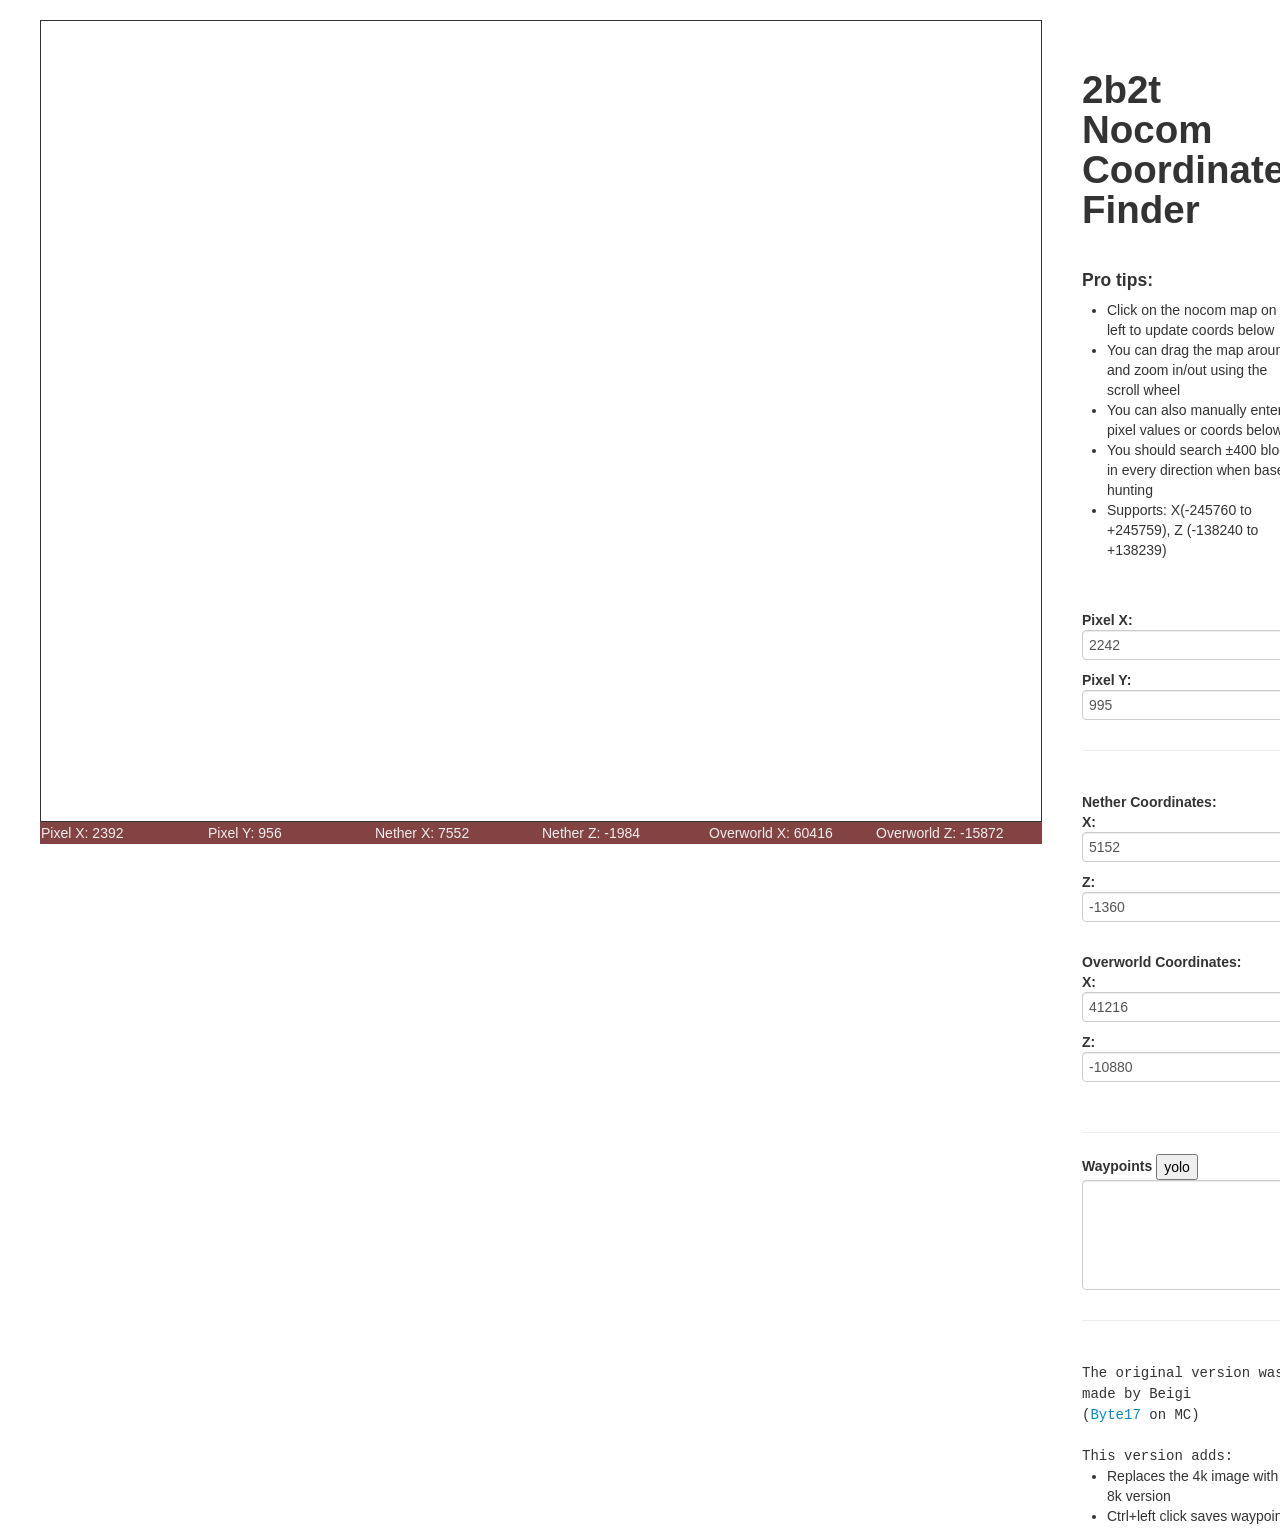
<file: index.html>
<!DOCTYPE html>
<html lang="en"><head>
<meta http-equiv="content-type" content="text/html; charset=UTF-8">

  <meta charset="UTF-8">
  
<link rel="apple-touch-icon" type="image/png" href="https://cpwebassets.codepen.io/assets/favicon/apple-touch-icon-5ae1a0698dcc2402e9712f7d01ed509a57814f994c660df9f7a952f3060705ee.png">
<meta name="apple-mobile-web-app-title" content="CodePen">

<link rel="shortcut icon" type="image/x-icon" href="https://cpwebassets.codepen.io/assets/favicon/favicon-aec34940fbc1a6e787974dcd360f2c6b63348d4b1f4e06c77743096d55480f33.ico">

<link rel="mask-icon" type="image/x-icon" href="https://cpwebassets.codepen.io/assets/favicon/logo-pin-8f3771b1072e3c38bd662872f6b673a722f4b3ca2421637d5596661b4e2132cc.svg" color="#111">


  <title>CodePen - 2b2t Nocom Coordinate Finder</title>
  
  
  <link rel="stylesheet" href="CodePen%20-%202b2t%20Nocom%20Coordinate%20Finder_files/bootstrap-combined.css">
  
<style>
#container {
  display: flex;
  flex-direction: row;
  margin-top: 20px;
}

#map {
  margin-left: 40px;
}

#canvascontainer {
  width: 1000px;
  height: 800px;
  border: 1px solid;
}

#results {
  background-color: #834343;
  color: #eeeeee;
  width: 1002px;
}

#sidebar {
  margin-left: 40px;
}
</style>

  <script>
  window.console = window.console || function(t) {};
</script>

  
  
  <script>
  if (document.location.search.match(/type=embed/gi)) {
    window.parent.postMessage("resize", "*");
  }
</script>


</head>

<body translate="no" style="user-select: none;">
  <div id="container">
  <div id="map">
    <div id="canvascontainer">
    <canvas id="canvas" width="1000" height="800"></canvas>
    </div>
    <div id="results"><table style="width:100%;table-layout:fixed"><tbody><tr><td>Pixel X: 2392</td><td>Pixel Y: 956</td><td>Nether X: 7552</td><td>Nether Z: -1984</td><td>Overworld X: 60416</td><td>Overworld Z: -15872</td></tr></tbody></table></div>
  </div>
  <div id="sidebar">
    <br>
    <br>
    <h1>2b2t Nocom Coordinate Finder</h1>
    <br>
    <h4>Pro tips: </h4>
    <ul>
      <li>Click on the nocom map on the left to update coords below</li>
      <li>You can drag the map around and zoom in/out using the scroll wheel</li>
      <li>You can also manually enter pixel values or coords below</li>
      <li>You should search ±400 blocks in every direction when base hunting</li>
      <li>Supports: X(-245760 to +245759), Z (-138240 to +138239)</li>
    </ul>
    <br>
    <br>
    <strong>Pixel X: </strong>
    <input id="x" type="number" value="2242" min="0" max="3840" oninput="onPixelXInput()">
    <br>
    <strong>Pixel Y: </strong>
    <input id="y" type="number" value="995" min="0" max="2160" oninput="onPixelYInput()">
    <br>
    <hr>
    <br>
    <strong>Nether Coordinates:</strong><br>
    <strong>X: </strong><input id="nether-x" value="5152" type="number" oninput="onNetherXInput()"><br>
    <strong>Z: </strong><input id="nether-z" value="-1360" type="number" oninput="onNetherZInput()"><br>
    <br>
    <strong>Overworld Coordinates:</strong><br>
    <strong>X: </strong><input id="overworld-x" value="41216" type="number" oninput="onOverworldXInput()"><br>
    <strong>Z: </strong><input id="overworld-z" value="-10880" type="number" oninput="onOverworldZInput()"><br>
    <br>
    <hr>
    <strong>Waypoints</strong> <input type='button'  onClick='document.getElementById("wp-list").value="";' value='yolo' /> <br>
    <textarea id='wp-list' rows="5" cols="30" ></textarea>
    <br>
    <hr>
    <br>
    <tt>The original version was made by Beigi<br>(<a href="https://namemc.com/profile/Byte17.2">Byte17</a> on MC)</tt>
    <br>
    <br>
    <tt>This version adds:</tt>
    <ul>
     <li>Replaces the 4k image with the 8k version</li>
     <li>Ctrl+left click saves waypoints</li>
  </div>
</div>
    <script src="CodePen%20-%202b2t%20Nocom%20Coordinate%20Finder_files/stopExecutionOnTimeout-1b93190375e9ccc259df3a57c1abc0e6459972.js"></script>

  
      <script id="rendered-js">
// Globals
var canvas = document.getElementById('canvas');
var ctx = canvas.getContext('2d');
//var res = document.getElementById('results');
var mapImage = new Image();

//4k
//const imageResolutionX = 3840;
//const imageResolutionY = 2160;

//8k
const imageResolutionX = 7680;
const imageResolutionY = 4320;

// Target Canvas size
canvas.width = 1000;
canvas.height = 800;

window.onload = function () {
  trackTransforms(ctx);

  // Zoom technique by Gavin Kistner
  // Source: http://phrogz.net/tmp/canvas_zoom_to_cursor.html
  var lastX = canvas.width / 2;
  var lastY = canvas.height / 2;
  var scaleFactor = 1.1;
  var dragStart;
  var dragged;

  const zoom = clicks => {
    var pt = ctx.transformedPoint(lastX, lastY);
    ctx.translate(pt.x, pt.y);
    var factor = Math.pow(scaleFactor, clicks);
    ctx.scale(factor, factor);
    ctx.translate(-pt.x, -pt.y);
    redraw();
  };

  const redraw = () => {
    // Clear the entire canvas
    var p1 = ctx.transformedPoint(0, 0);
    var p2 = ctx.transformedPoint(canvas.width, canvas.height);
    ctx.clearRect(p1.x, p1.y, p2.x - p1.x, p2.y - p1.y);
    ctx.drawImage(mapImage, 0, 0);

  };

  // Initial map image load from remote origin
  mapImage.crossOrigin = "Anonymous";
  mapImage.src = "https://upload.wikimedia.org/wikipedia/commons/a/a2/2b2t_Nocom_Overworld_Heatmap.png";
  mapImage.onload = function () {
    ctx.drawImage(mapImage, 0, 0);

    // Transform to center of map and redraw
    ctx.translate(-(imageResolutionX / 2 - canvas.width / 2), -(imageResolutionY / 2 - canvas.height / 2));
    redraw();
  };

  const handleScroll = event => {
    var delta = event.wheelDelta ? event.wheelDelta / 40 : event.detail ? -event.detail : 0;
    if (delta) {
      zoom(delta);
    }
    return event.preventDefault() && false;
  };

  const mousedownHandler = event => {
    document.body.style.mozUserSelect = document.body.style.webkitUserSelect = document.body.style.userSelect = 'none';
    lastX = event.offsetX || event.pageX - canvas.offsetLeft;
    lastY = event.offsetY || event.pageY - canvas.offsetTop;
    dragStart = ctx.transformedPoint(lastX, lastY);
    dragged = false;
  };

  const mouseMoveHandler = event => {
    lastX = event.offsetX || event.pageX - canvas.offsetLeft;
    lastY = event.offsetY || event.pageY - canvas.offsetTop;
    dragged = true;
    if (dragStart) {
      var pt = ctx.transformedPoint(lastX, lastY);
      ctx.translate(pt.x - dragStart.x, pt.y - dragStart.y);
      redraw();
    }
  };

  const mouseupHandler = event => {
    dragStart = null;
  };

  // Results updater  
  const mousePos = event => {
    lastX = event.offsetX || event.pageX - canvas.offsetLeft;
    lastY = event.offsetY || event.pageY - canvas.offsetTop;
    var pt = ctx.transformedPoint(lastX, lastY);
    var x = Math.round(pt.x);
    var y = Math.round(pt.y);

    var p = ctx.getImageData(x, y, 1, 1).data;
    results.innerHTML = '<table style="width:100%;table-layout:fixed"><td>Pixel X: ' +
    x + '</td><td>Pixel Y: ' + y + '</td><td>Nether X: ' +
    getNetherXFromPixelX(x) + '</td><td>Nether Z: ' + getNetherZFromPixelY(y) + '</td><td>Overworld X: ' +
    getOverworldXFromPixelX(x) + '</td><td>Overworld Z: ' + getOverworldZFromPixelY(y) + "</td></table>";
    return { x, y };
  };

  const mouseClick = event => {
    lastX = event.offsetX || event.pageX - canvas.offsetLeft;
    lastY = event.offsetY || event.pageY - canvas.offsetTop;
    var pt = ctx.transformedPoint(lastX, lastY);
    var x = Math.round(pt.x);
    var y = Math.round(pt.y);
    var p = ctx.getImageData(x, y, 1, 1).data;

    if (event.ctrlKey) {
    var m = ctx.transformedPoint(lastX, lastY);
    ctx.beginPath();
    ctx.arc(m.x, m.y, 3, 0, 2 * Math.PI, false);
    ctx.fillStyle = 'red';
    ctx.fill();
    ctx.lineWidth = 1;
    ctx.stroke();
    }

    // Set and update pixels
    document.getElementById("x").value = x;
    document.getElementById("y").value = y;
    onPixelXInput();
    onPixelYInput();


    if (event.ctrlKey) {
    document.getElementById('wp-list').value += (getOverworldXFromPixelX(x) + ' ' + getOverworldZFromPixelY(y) + '\n');
    }
  };

  // Event listeners
  canvas.addEventListener('DOMMouseScroll', handleScroll, false);
  canvas.addEventListener('mousewheel', handleScroll, false);
  canvas.addEventListener('mousedown', mousedownHandler, false);
  canvas.addEventListener('mousemove', mouseMoveHandler, false);
  canvas.addEventListener('mouseup', mouseupHandler, false);

  canvas.addEventListener('mousemove', mousePos, false);
  canvas.addEventListener('click', mouseClick, false);
};

// Adds ctx.getTransform() - returns an SVGMatrix
// Adds ctx.transformedPoint(x,y) - returns an SVGPoint
const trackTransforms = ctx => {
  var svg = document.createElementNS("http://www.w3.org/2000/svg", 'svg');
  var xform = svg.createSVGMatrix();
  ctx.getTransform = function () {return xform;};

  var savedTransforms = [];
  var save = ctx.save;
  ctx.save = function () {
    savedTransforms.push(xform.translate(0, 0));
    return save.call(ctx);
  };
  var restore = ctx.restore;
  ctx.restore = function () {
    xform = savedTransforms.pop();
    return restore.call(ctx);
  };

  var scale = ctx.scale;
  ctx.scale = function (sx, sy) {
    xform = xform.scaleNonUniform(sx, sy);
    return scale.call(ctx, sx, sy);
  };
  var rotate = ctx.rotate;
  ctx.rotate = function (radians) {
    xform = xform.rotate(radians * 180 / Math.PI);
    return rotate.call(ctx, radians);
  };
  var translate = ctx.translate;
  ctx.translate = function (dx, dy) {
    xform = xform.translate(dx, dy);
    return translate.call(ctx, dx, dy);
  };
  var transform = ctx.transform;
  ctx.transform = function (a, b, c, d, e, f) {
    var m2 = svg.createSVGMatrix();
    m2.a = a;m2.b = b;m2.c = c;m2.d = d;m2.e = e;m2.f = f;
    xform = xform.multiply(m2);
    return transform.call(ctx, a, b, c, d, e, f);
  };
  var setTransform = ctx.setTransform;
  ctx.setTransform = function (a, b, c, d, e, f) {
    xform.a = a;
    xform.b = b;
    xform.c = c;
    xform.d = d;
    xform.e = e;
    xform.f = f;
    return setTransform.call(ctx, a, b, c, d, e, f);
  };
  var pt = svg.createSVGPoint();
  ctx.transformedPoint = function (x, y) {
    pt.x = x;pt.y = y;
    return pt.matrixTransform(xform.inverse());
  };
};

// Sidebar
const baseX = -245760;
const baseZ = -138240;
const totalX = 491520;
const totalZ = 276480;

const xShiftPerPixel = totalX / imageResolutionX;
const zShiftPerPixel = totalZ / imageResolutionY;

const getOverworldX = () => {
  return document.getElementById("overworld-x").value;
};

const onOverworldXInput = () => {
  const overworldX = getOverworldX();
  //setPixelX
  const pixelX = Math.round((overworldX - baseX) / xShiftPerPixel);
  setPixelX(pixelX);
  //setNetherX
  const netherX = Math.round(overworldX / 8);
  setNetherX(netherX);
};

const setOverworldX = overworldX => {
  document.getElementById("overworld-x").value = overworldX;
};

const getOverworldZ = () => {
  return document.getElementById("overworld-z").value;
};

const onOverworldZInput = () => {
  const overworldZ = getOverworldZ();
  //setPixelY
  const pixelY = Math.round((overworldZ - baseZ) / zShiftPerPixel);
  setPixelY(pixelY);
  //setNetherZ
  const netherZ = Math.round(overworldZ / 8);
  setNetherZ(netherZ);
};

const setOverworldZ = overworldZ => {
  document.getElementById("overworld-z").value = overworldZ;
};

const getPixelX = () => {
  return document.getElementById("x").value;
};

const onPixelXInput = () => {
  const pixelX = getPixelX();
  //setOverworldX
  const overworldX = getOverworldXFromPixelX(pixelX);
  setOverworldX(overworldX);
  //setNetherX
  const netherX = Math.round(overworldX / 8);
  setNetherX(netherX);
};

const setPixelX = pixelX => {
  document.getElementById("x").value = pixelX;
};

const getPixelY = () => {
  return document.getElementById("y").value;
};

const onPixelYInput = () => {
  const pixelY = getPixelY();
  //setOverworldZ
  const overworldZ = getOverworldZFromPixelY(pixelY);
  setOverworldZ(overworldZ);
  //setNetherZ
  const netherZ = Math.round(overworldZ / 8);
  setNetherZ(netherZ);
};

const setPixelY = pixelY => {
  document.getElementById("y").value = pixelY;
};

const getNetherX = () => {
  return document.getElementById("nether-x").value;
};

const onNetherXInput = () => {
  const netherX = getNetherX();
  //setOverworldX
  const overworldX = Math.round(netherX * 8);
  setOverworldX(overworldX);
  //setPixelX
  const pixelX = Math.round((overworldX - baseX) / xShiftPerPixel);
  setPixelX(pixelX);
};

const setNetherX = netherX => {
  document.getElementById("nether-x").value = netherX;
};

const getNetherZ = () => {
  return document.getElementById("nether-z").value;
};

const onNetherZInput = () => {
  const netherZ = getNetherZ();
  //setOverworldZ
  const overworldZ = Math.round(netherZ * 8);
  setOverworldZ(overworldZ);
  //setPixelY
  const pixelY = Math.round((overworldZ - baseZ) / zShiftPerPixel);
  setPixelY(pixelY);
};

const setNetherZ = netherZ => {
  document.getElementById("nether-z").value = netherZ;
};

const getOverworldXFromPixelX = pixelX => {
  return baseX + pixelX * xShiftPerPixel;
};

const getOverworldZFromPixelY = pixelY => {
  return baseZ + pixelY * zShiftPerPixel;
};

const getNetherXFromPixelX = pixelX => {
  return Math.round(getOverworldXFromPixelX(pixelX) / 8);
};

const getNetherZFromPixelY = pixelY => {
  return Math.round(getOverworldZFromPixelY(pixelY) / 8);
};
//# sourceURL=pen.js
    </script>

  




 
</body></html>
</file>
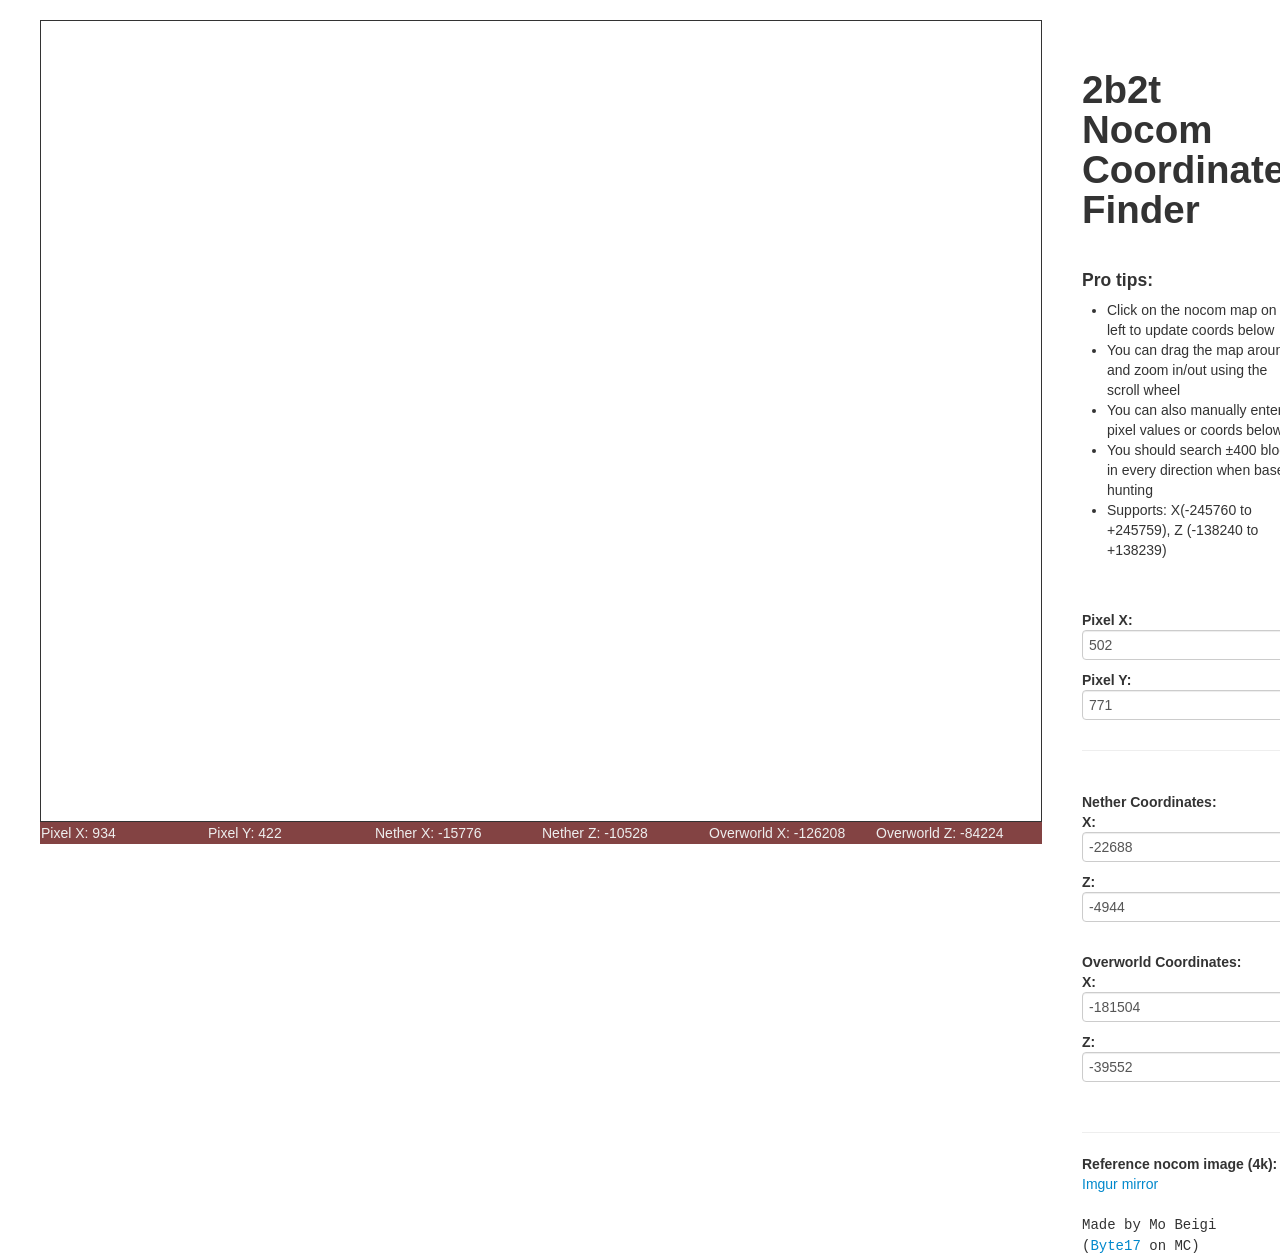
<file: CodePen - 2b2t Nocom Coordinate Finder_files/a.html>
<!DOCTYPE html>
<html lang="en"><head>
<meta http-equiv="content-type" content="text/html; charset=UTF-8">

  <meta charset="UTF-8">
  
<link rel="apple-touch-icon" type="image/png" href="https://cpwebassets.codepen.io/assets/favicon/apple-touch-icon-5ae1a0698dcc2402e9712f7d01ed509a57814f994c660df9f7a952f3060705ee.png">
<meta name="apple-mobile-web-app-title" content="CodePen">

<link rel="shortcut icon" type="image/x-icon" href="https://cpwebassets.codepen.io/assets/favicon/favicon-aec34940fbc1a6e787974dcd360f2c6b63348d4b1f4e06c77743096d55480f33.ico">

<link rel="mask-icon" type="image/x-icon" href="https://cpwebassets.codepen.io/assets/favicon/logo-pin-8f3771b1072e3c38bd662872f6b673a722f4b3ca2421637d5596661b4e2132cc.svg" color="#111">


  <title>CodePen - 2b2t Nocom Coordinate Finder</title>
  
  
  <link rel="stylesheet" href="a_data/bootstrap-combined.css">
  
<style>
#container {
  display: flex;
  flex-direction: row;
  margin-top: 20px;
}

#map {
  margin-left: 40px;
}

#canvascontainer {
  width: 1000px;
  height: 800px;
  border: 1px solid;
}

#results {
  background-color: #834343;
  color: #eeeeee;
  width: 1002px;
}

#sidebar {
  margin-left: 40px;
}
</style>

  <script>
  window.console = window.console || function(t) {};
</script>

  
  
  <script>
  if (document.location.search.match(/type=embed/gi)) {
    window.parent.postMessage("resize", "*");
  }
</script>


</head>

<body translate="no" style="user-select: none;">
  <div id="container">
  <div id="map">
    <div id="canvascontainer">
    <canvas id="canvas" width="1000" height="800"></canvas>
    </div>
    <div id="results"><table style="width:100%;table-layout:fixed"><tbody><tr><td>Pixel X: 934</td><td>Pixel Y: 422</td><td>Nether X: -15776</td><td>Nether Z: -10528</td><td>Overworld X: -126208</td><td>Overworld Z: -84224</td></tr></tbody></table></div>
  </div>
  <div id="sidebar">
    <br>
    <br>
    <h1>2b2t Nocom Coordinate Finder</h1>
    <br>
    <h4>Pro tips: </h4>
    <ul>
      <li>Click on the nocom map on the left to update coords below</li>
      <li>You can drag the map around and zoom in/out using the scroll wheel</li>
      <li>You can also manually enter pixel values or coords below</li>
      <li>You should search ±400 blocks in every direction when base hunting</li>
      <li>Supports: X(-245760 to +245759), Z (-138240 to +138239)</li>
    </ul>
    <br>
    <br>
    <strong>Pixel X: </strong>
    <input id="x" type="number" value="502" min="0" max="3840" oninput="onPixelXInput()">
    <br>
    <strong>Pixel Y: </strong>
    <input id="y" type="number" value="771" min="0" max="2160" oninput="onPixelYInput()">
    <br>
    <hr>
    <br>
    <strong>Nether Coordinates:</strong><br>
    <strong>X: </strong><input id="nether-x" value="-22688" type="number" oninput="onNetherXInput()"><br>
    <strong>Z: </strong><input id="nether-z" value="-4944" type="number" oninput="onNetherZInput()"><br>
    <br>
    <strong>Overworld Coordinates:</strong><br>
    <strong>X: </strong><input id="overworld-x" value="-181504" type="number" oninput="onOverworldXInput()"><br>
    <strong>Z: </strong><input id="overworld-z" value="-39552" type="number" oninput="onOverworldZInput()"><br>
    <br>
    <hr>
    <strong>Reference nocom image (4k): </strong> <a href="https://i.imgur.com/EvxriIt.png">Imgur mirror</a>
    <br>
    <br>
    <tt>Made by Mo Beigi<br>(<a href="https://namemc.com/profile/Byte17.2">Byte17</a> on MC)</tt>
  </div>
</div>
    <script src="a_data/stopExecutionOnTimeout-1b93190375e9ccc259df3a57c1abc0e6459972.js"></script>

  
      <script id="rendered-js">
// Globals
var canvas = document.getElementById('canvas');
var ctx = canvas.getContext('2d');
//var res = document.getElementById('results');
var mapImage = new Image();

const imageResolutionX = 3840;
const imageResolutionY = 2160;

// Target Canvas size
canvas.width = 1000;
canvas.height = 800;

window.onload = function () {
  trackTransforms(ctx);

  // Zoom technique by Gavin Kistner
  // Source: http://phrogz.net/tmp/canvas_zoom_to_cursor.html
  var lastX = canvas.width / 2;
  var lastY = canvas.height / 2;
  var scaleFactor = 1.1;
  var dragStart;
  var dragged;

  const zoom = clicks => {
    var pt = ctx.transformedPoint(lastX, lastY);
    ctx.translate(pt.x, pt.y);
    var factor = Math.pow(scaleFactor, clicks);
    ctx.scale(factor, factor);
    ctx.translate(-pt.x, -pt.y);
    redraw();
  };

  const redraw = () => {
    // Clear the entire canvas
    var p1 = ctx.transformedPoint(0, 0);
    var p2 = ctx.transformedPoint(canvas.width, canvas.height);
    ctx.clearRect(p1.x, p1.y, p2.x - p1.x, p2.y - p1.y);
    ctx.drawImage(mapImage, 0, 0);
  };

  // Initial map image load from remote origin
  mapImage.crossOrigin = "Anonymous";
  mapImage.src = "https://i.imgur.com/EvxriIt.png";
  mapImage.onload = function () {
    ctx.drawImage(mapImage, 0, 0);

    // Transform to center of map and redraw
    ctx.translate(-(imageResolutionX / 2 - canvas.width / 2), -(imageResolutionY / 2 - canvas.height / 2));
    redraw();
  };

  const handleScroll = event => {
    var delta = event.wheelDelta ? event.wheelDelta / 40 : event.detail ? -event.detail : 0;
    if (delta) {
      zoom(delta);
    }
    return event.preventDefault() && false;
  };

  const mousedownHandler = event => {
    document.body.style.mozUserSelect = document.body.style.webkitUserSelect = document.body.style.userSelect = 'none';
    lastX = event.offsetX || event.pageX - canvas.offsetLeft;
    lastY = event.offsetY || event.pageY - canvas.offsetTop;
    dragStart = ctx.transformedPoint(lastX, lastY);
    dragged = false;
  };

  const mouseMoveHandler = event => {
    lastX = event.offsetX || event.pageX - canvas.offsetLeft;
    lastY = event.offsetY || event.pageY - canvas.offsetTop;
    dragged = true;
    if (dragStart) {
      var pt = ctx.transformedPoint(lastX, lastY);
      ctx.translate(pt.x - dragStart.x, pt.y - dragStart.y);
      redraw();
    }
  };

  const mouseupHandler = event => {
    dragStart = null;
  };

  // Results updater  
  const mousePos = event => {
    lastX = event.offsetX || event.pageX - canvas.offsetLeft;
    lastY = event.offsetY || event.pageY - canvas.offsetTop;
    var pt = ctx.transformedPoint(lastX, lastY);
    var x = Math.round(pt.x);
    var y = Math.round(pt.y);

    var p = ctx.getImageData(x, y, 1, 1).data;
    results.innerHTML = '<table style="width:100%;table-layout:fixed"><td>Pixel X: ' +
    x + '</td><td>Pixel Y: ' + y + '</td><td>Nether X: ' +
    getNetherXFromPixelX(x) + '</td><td>Nether Z: ' + getNetherZFromPixelY(y) + '</td><td>Overworld X: ' +
    getOverworldXFromPixelX(x) + '</td><td>Overworld Z: ' + getOverworldZFromPixelY(y) + "</td></table>";
    return { x, y };
  };

  const mouseClick = event => {
    lastX = event.offsetX || event.pageX - canvas.offsetLeft;
    lastY = event.offsetY || event.pageY - canvas.offsetTop;
    var pt = ctx.transformedPoint(lastX, lastY);
    var x = Math.round(pt.x);
    var y = Math.round(pt.y);

    // Set and update pixels
    document.getElementById("x").value = x;
    document.getElementById("y").value = y;
    onPixelXInput();
    onPixelYInput();
  };

  // Event listeners
  canvas.addEventListener('DOMMouseScroll', handleScroll, false);
  canvas.addEventListener('mousewheel', handleScroll, false);
  canvas.addEventListener('mousedown', mousedownHandler, false);
  canvas.addEventListener('mousemove', mouseMoveHandler, false);
  canvas.addEventListener('mouseup', mouseupHandler, false);

  canvas.addEventListener('mousemove', mousePos, false);
  canvas.addEventListener('click', mouseClick, false);
};

// Adds ctx.getTransform() - returns an SVGMatrix
// Adds ctx.transformedPoint(x,y) - returns an SVGPoint
const trackTransforms = ctx => {
  var svg = document.createElementNS("http://www.w3.org/2000/svg", 'svg');
  var xform = svg.createSVGMatrix();
  ctx.getTransform = function () {return xform;};

  var savedTransforms = [];
  var save = ctx.save;
  ctx.save = function () {
    savedTransforms.push(xform.translate(0, 0));
    return save.call(ctx);
  };
  var restore = ctx.restore;
  ctx.restore = function () {
    xform = savedTransforms.pop();
    return restore.call(ctx);
  };

  var scale = ctx.scale;
  ctx.scale = function (sx, sy) {
    xform = xform.scaleNonUniform(sx, sy);
    return scale.call(ctx, sx, sy);
  };
  var rotate = ctx.rotate;
  ctx.rotate = function (radians) {
    xform = xform.rotate(radians * 180 / Math.PI);
    return rotate.call(ctx, radians);
  };
  var translate = ctx.translate;
  ctx.translate = function (dx, dy) {
    xform = xform.translate(dx, dy);
    return translate.call(ctx, dx, dy);
  };
  var transform = ctx.transform;
  ctx.transform = function (a, b, c, d, e, f) {
    var m2 = svg.createSVGMatrix();
    m2.a = a;m2.b = b;m2.c = c;m2.d = d;m2.e = e;m2.f = f;
    xform = xform.multiply(m2);
    return transform.call(ctx, a, b, c, d, e, f);
  };
  var setTransform = ctx.setTransform;
  ctx.setTransform = function (a, b, c, d, e, f) {
    xform.a = a;
    xform.b = b;
    xform.c = c;
    xform.d = d;
    xform.e = e;
    xform.f = f;
    return setTransform.call(ctx, a, b, c, d, e, f);
  };
  var pt = svg.createSVGPoint();
  ctx.transformedPoint = function (x, y) {
    pt.x = x;pt.y = y;
    return pt.matrixTransform(xform.inverse());
  };
};

// Sidebar
const baseX = -245760;
const baseZ = -138240;
const totalX = 491520;
const totalZ = 276480;

const xShiftPerPixel = totalX / imageResolutionX;
const zShiftPerPixel = totalZ / imageResolutionY;

const getOverworldX = () => {
  return document.getElementById("overworld-x").value;
};

const onOverworldXInput = () => {
  const overworldX = getOverworldX();
  //setPixelX
  const pixelX = Math.round((overworldX - baseX) / xShiftPerPixel);
  setPixelX(pixelX);
  //setNetherX
  const netherX = Math.round(overworldX / 8);
  setNetherX(netherX);
};

const setOverworldX = overworldX => {
  document.getElementById("overworld-x").value = overworldX;
};

const getOverworldZ = () => {
  return document.getElementById("overworld-z").value;
};

const onOverworldZInput = () => {
  const overworldZ = getOverworldZ();
  //setPixelY
  const pixelY = Math.round((overworldZ - baseZ) / zShiftPerPixel);
  setPixelY(pixelY);
  //setNetherZ
  const netherZ = Math.round(overworldZ / 8);
  setNetherZ(netherZ);
};

const setOverworldZ = overworldZ => {
  document.getElementById("overworld-z").value = overworldZ;
};

const getPixelX = () => {
  return document.getElementById("x").value;
};

const onPixelXInput = () => {
  const pixelX = getPixelX();
  //setOverworldX
  const overworldX = getOverworldXFromPixelX(pixelX);
  setOverworldX(overworldX);
  //setNetherX
  const netherX = Math.round(overworldX / 8);
  setNetherX(netherX);
};

const setPixelX = pixelX => {
  document.getElementById("x").value = pixelX;
};

const getPixelY = () => {
  return document.getElementById("y").value;
};

const onPixelYInput = () => {
  const pixelY = getPixelY();
  //setOverworldZ
  const overworldZ = getOverworldZFromPixelY(pixelY);
  setOverworldZ(overworldZ);
  //setNetherZ
  const netherZ = Math.round(overworldZ / 8);
  setNetherZ(netherZ);
};

const setPixelY = pixelY => {
  document.getElementById("y").value = pixelY;
};

const getNetherX = () => {
  return document.getElementById("nether-x").value;
};

const onNetherXInput = () => {
  const netherX = getNetherX();
  //setOverworldX
  const overworldX = Math.round(netherX * 8);
  setOverworldX(overworldX);
  //setPixelX
  const pixelX = Math.round((overworldX - baseX) / xShiftPerPixel);
  setPixelX(pixelX);
};

const setNetherX = netherX => {
  document.getElementById("nether-x").value = netherX;
};

const getNetherZ = () => {
  return document.getElementById("nether-z").value;
};

const onNetherZInput = () => {
  const netherZ = getNetherZ();
  //setOverworldZ
  const overworldZ = Math.round(netherZ * 8);
  setOverworldZ(overworldZ);
  //setPixelY
  const pixelY = Math.round((overworldZ - baseZ) / zShiftPerPixel);
  setPixelY(pixelY);
};

const setNetherZ = netherZ => {
  document.getElementById("nether-z").value = netherZ;
};

const getOverworldXFromPixelX = pixelX => {
  return baseX + pixelX * xShiftPerPixel;
};

const getOverworldZFromPixelY = pixelY => {
  return baseZ + pixelY * zShiftPerPixel;
};

const getNetherXFromPixelX = pixelX => {
  return Math.round(getOverworldXFromPixelX(pixelX) / 8);
};

const getNetherZFromPixelY = pixelY => {
  return Math.round(getOverworldZFromPixelY(pixelY) / 8);
};
//# sourceURL=pen.js
    </script>

  




 
</body></html>
</file>
